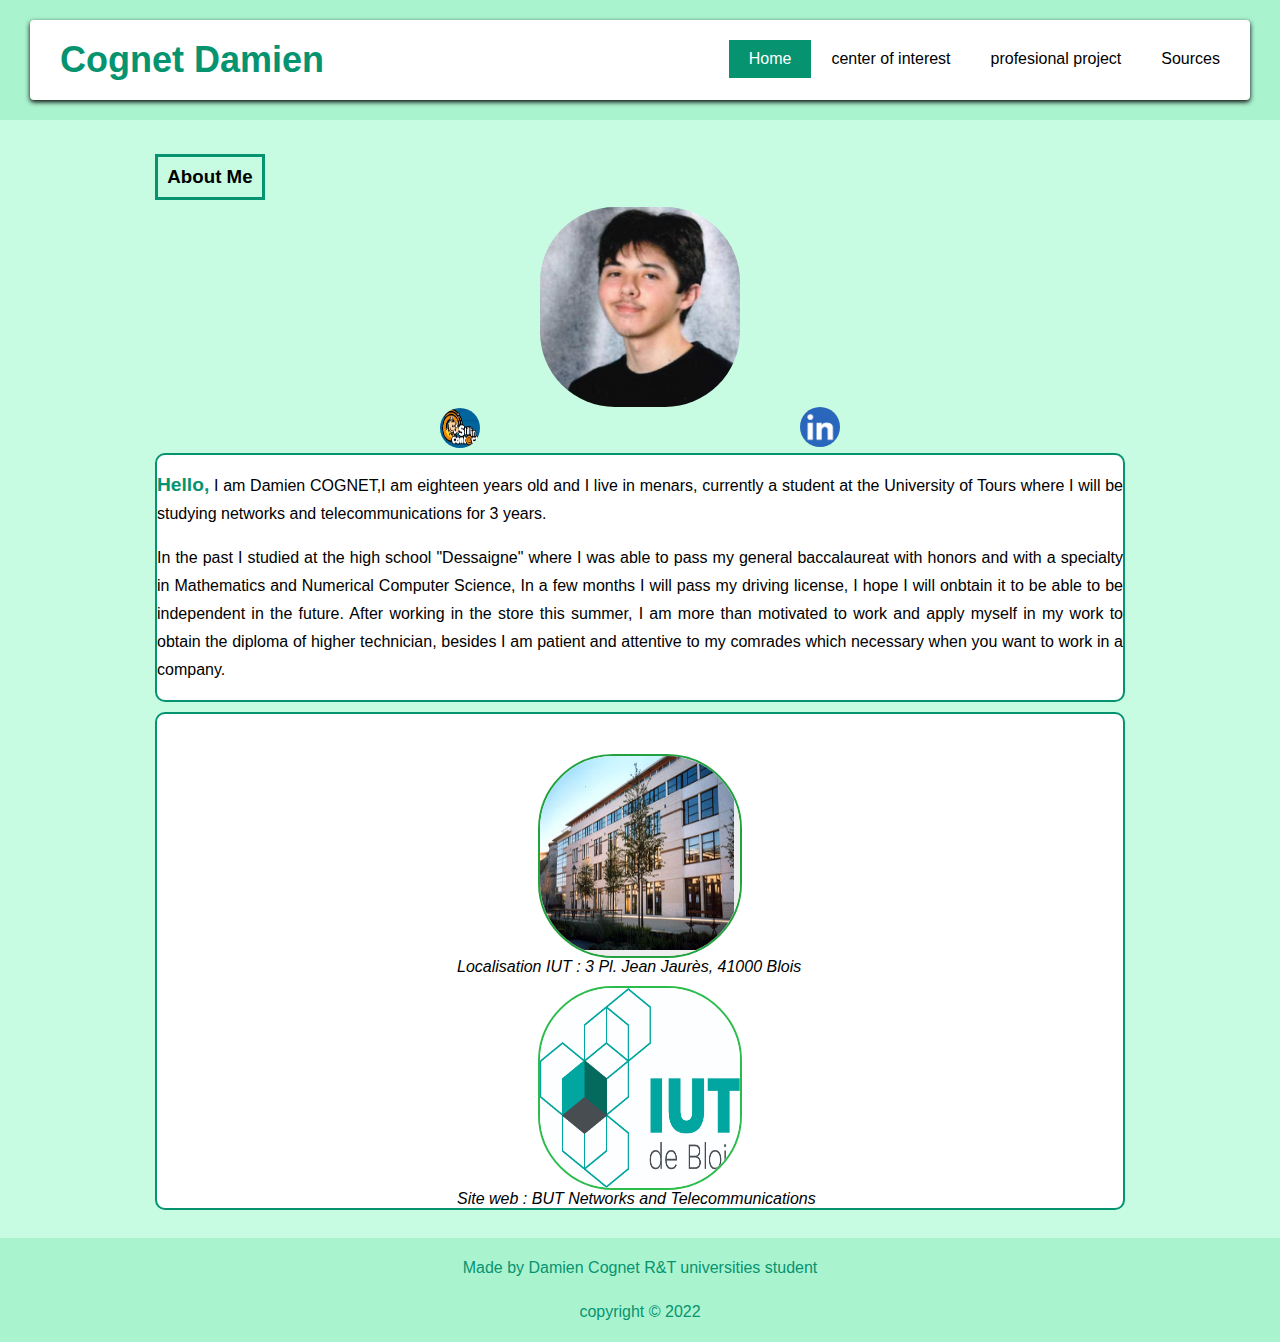
<file: sitehhh/index.html>
<!DOCTYPE html>
<html lang="en">
<head>
    <meta charset="UTF-8">
    <title>Mon site web Damien</title>
    <link rel="stylesheet" href="./css/style.css" type="text/css">
</head>
<body>
    <header>
        <a href="#" class="Nom">Cognet Damien</a>
        <nav>
            <ul>
                <li><a href="" class="active">Home</a></li>
                <li><a href="html/center.html">center of interest</a></li>
                <li><a href="html/pro.html">profesional project</a></li>
                <li><a href="html/source.html">Sources</a></li>
            </ul>
        </nav>
        <div class="clear"></div>
    </header>
    <div id="about" class="my-containers">
          <div class="section">
            <h3 class="text-center"><span class="sectionName">About Me</span></h3>
            <div class="moi">
              <img src="Images/photo.php" alt="photo of Amy Kotas" class="image-ronde">
              <a href="https://www.linkedin.com/in/damien-cognet-735659257/"><img class="link" src="Images/lnk2.png" title="My page LinkedIn"></a></br>
              <a href="https://www.stillincontact.com/membre.php?menu=accueil&identifiant=63769a954c4d4&cnx=1"><img class="link2" src="Images/tel.jpg" title="My page still in contact"></a></br>
            </div>
            <article>
              <p><strong>Hello,</strong> I am Damien COGNET,I am eighteen years old and I live in menars, currently a student at the University of Tours where I will be studying networks and telecommunications for 3 years.</p>
              <p>In the past I studied at the high school "Dessaigne" where I was able to pass my general baccalaureat with honors and with a specialty in Mathematics and Numerical Computer Science,
                In a few months I will pass my driving license, I hope I will onbtain it to be able to be independent in the future. After working in the store this summer, I am more than motivated to work and apply myself in my work to obtain the diploma of higher technician, besides I am patient and attentive to my comrades which necessary when you want to work in a company.
              </p>
            </article>
            <article>
              <img id="logoiut" src="Images/jaures.jpg">
              <a href="https://www.google.fr/maps/place/IUT+de+Blois+•+site+Jean+Jaurès/@47.5901974,1.3345278,17z/data=!3m1!4b1!4m5!3m4!1s0x47e4a81b51bfac85:0x59ec794bc418ff3b!8m2!3d47.5901974!4d1.3367218">Localisation IUT : 3 Pl. Jean Jaurès, 41000 Blois </a></br>
              <img id="iutblois" src="Images/logo_iut.jpg">
              <a href="https://iut-blois.univ-tours.fr/version-francaise/navigation/formations/dut-reseaux-et-telecommunications">Site web : BUT Networks and Telecommunications </a> 
            </article>
          </div> <!-- close section -->
      </div> <!-- close ABOUT -->
    <footer>
      <p>Made by Damien Cognet R&T universities student</p>
      <p>copyright © 2022</p>
    </footer>
    
</body>
</html>
</file>
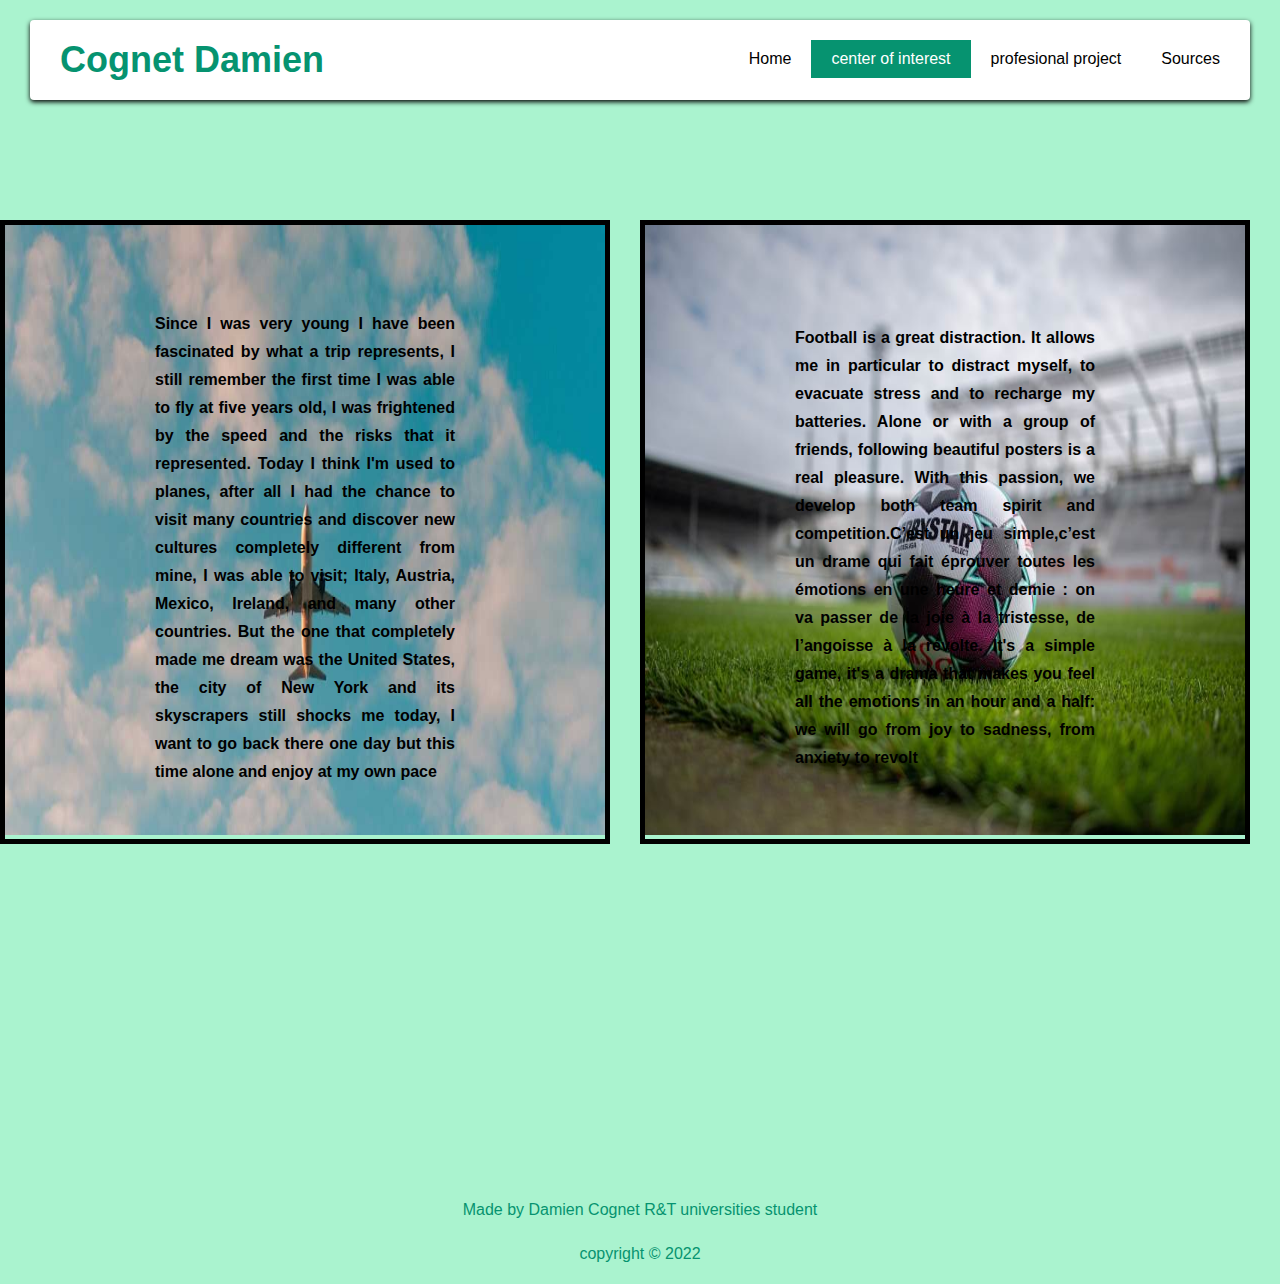
<file: sitehhh/html/center.html>
<!DOCTYPE html>
<html lang="en">
<head>
    <meta charset="UTF-8">
    <title>Mon site web Damien</title>
    <link rel="stylesheet" href="../css/style.css" type="text/css">
</head>
<body>
    <header>
        <a href="#" class="Nom">Cognet Damien</a>
        <nav>
            <ul>
                <li><a href="../index.html">Home</a></li>
                <li><a href="" class="active">center of interest</a></li>
                <li><a href="../html/pro.html">profesional project</a></li>
                <li><a href="../html/source.html">Sources</a></li>
            </ul>
        </nav>
        <div class="clear"></div>
    </header>

    <section class="wrapper">
            <aside id="as1">
                <div class="img1"><img src="../Images/voyage.png"  width="600" height="610" />
                    <p class="text-over">Since I was very young I have been fascinated by what a trip represents, I still remember the first time I was able to fly at five years old, I was frightened by the speed and the risks that it represented. Today I think I'm used to planes, after all I had the chance to visit many countries and discover new cultures completely different from mine, I was able to visit; Italy, Austria, Mexico, Ireland, and many other countries. But the one that completely made me dream was the United States, the city of New York and its skyscrapers still shocks me today, I want to go back there one day but this time alone and enjoy at my own pace</p>
                </div>
            </aside>
            <aside id="as2">
                <div class="img2"><img src="../Images/Football.jpg" width="600" height="610" />
                    <p class="text-over">Football is a great distraction. It allows me in particular to distract myself, to evacuate stress and to recharge my batteries. Alone or with a group of friends, following beautiful posters is a real pleasure. With this passion, we develop both team spirit and competition.C’est un jeu simple,c’est un drame qui fait éprouver toutes les émotions en une heure et demie : on va passer de la joie à la tristesse, de l’angoisse à la révolte. It's a simple game, it's a drama that makes you feel all the emotions in an hour and a half: we will go from joy to sadness, from anxiety to revolt</p>
                </div>
            </aside>
            <aside id="as3">
                <div class="img3"><img src="../Images/misique.webp "" width="600" height="610" />
                    <p class="text-over">In my opinion, music represents all that is most beautiful to know, to express, to discover and to listen to, . All these reasons mean that music has a big place in my life and it has been from a very young age. And in the most difficult and complex moments that I have been able to go through, music has freed me. When I spent months in deep depression over the loss of a loved one, She made me forget things were wrong and gave me hope.
                    </p>
                </div>
            </aside>
    </section>
    
    <footer>
        <p>Made by Damien Cognet R&T universities student</p>
        <p>copyright © 2022</p>
      </footer>
</body>
</div>
</html>
</file>
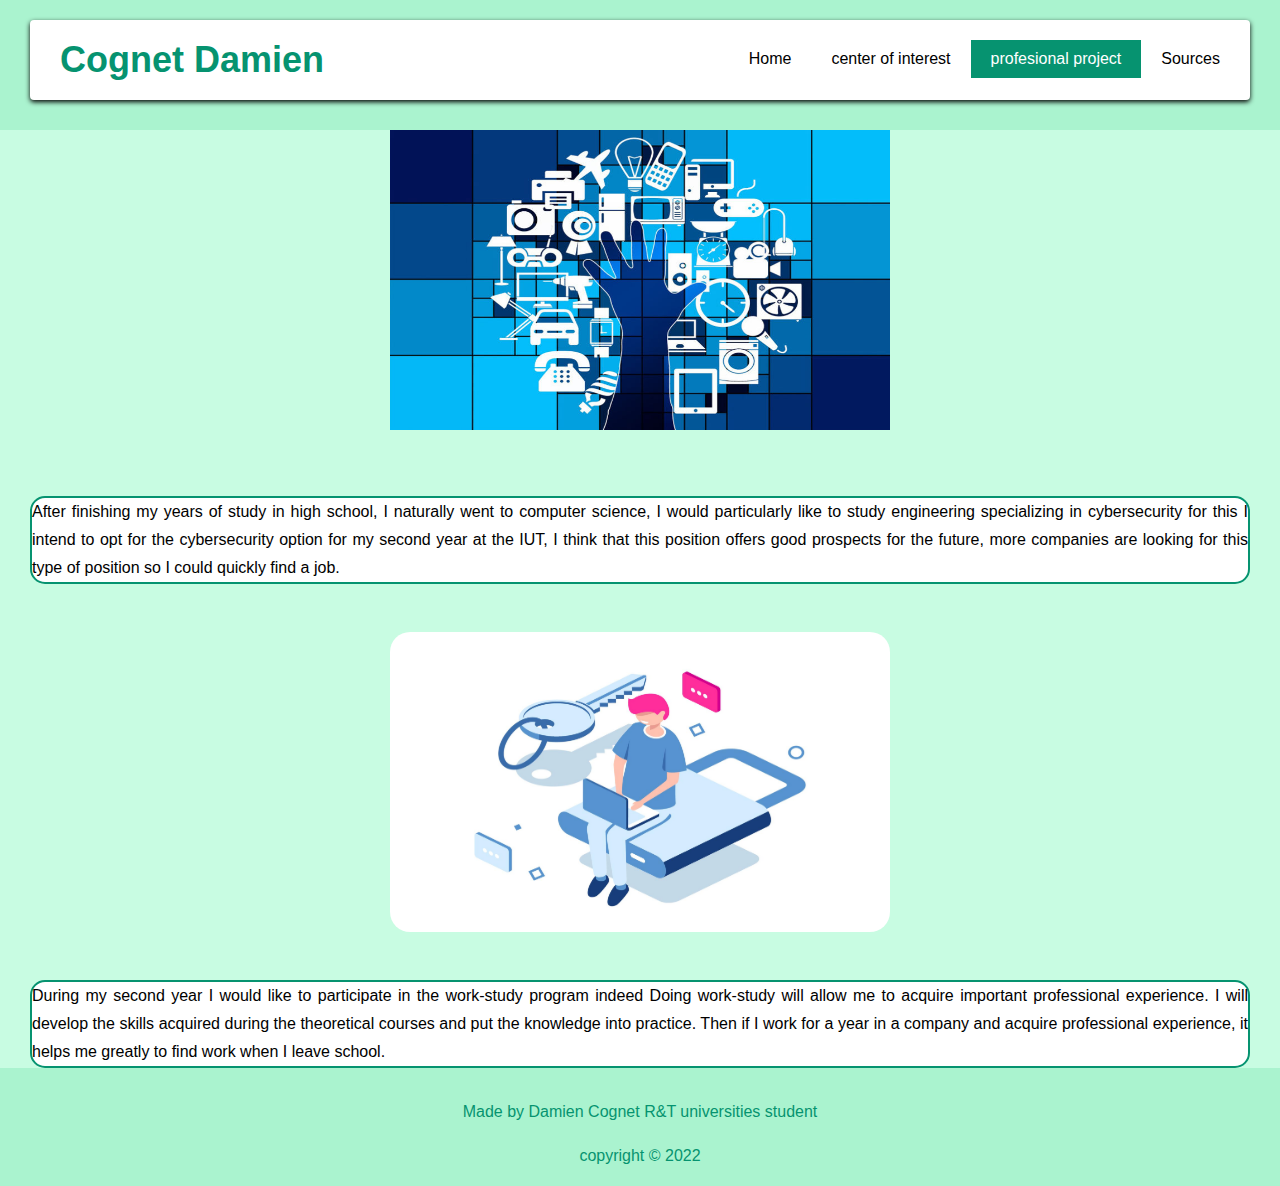
<file: sitehhh/html/pro.html>
<!DOCTYPE html>
<html lang="en">
<head>
    <meta charset="UTF-8">
    <title>Mon site web Damien</title>
    <link rel="stylesheet" href="../css/style.css" type="text/css">
</head>
<body>
    <header>
        <a href="#" class="Nom">Cognet Damien</a>
        <nav>
            <ul>
                <li><a href="../index.html" >Home</a></li>
                <li><a href="../html/center.html">center of interest</a></li>
                <li><a href=""class="active">profesional project</a></li>
                <li><a href="../html/source.html">Sources</a></li>
            </ul>
        </nav>
        <div class="clear"></div>
    </header>
        <aside id="as4">
            <img id="res" src="../Images/rt.jpg"></br></br>
             <p id="text"> After finishing my years of study in high school,
                 I naturally went to computer science, 
                 I would particularly like to study engineering specializing in cybersecurity for this 
                 I intend to opt for the cybersecurity option for my second year 
                 at the IUT, I think that this position offers good prospects for 
                 the future, more companies are looking for this type of position 
                 so I could quickly find a job.</p> </br>
             <img id="cyber" src="../Images/cyber.jpg"></br>
             <p id="text">
                During my second year I would like to participate in the work-study program indeed
Doing work-study will allow me to acquire important professional
 experience. I will develop the skills acquired during the
 theoretical courses and put the knowledge into practice. 
 Then if I work for a year in a company and acquire professional
  experience, it helps me greatly to find work when I leave school.
   
             </p>
        
        </aside>

    <footer>
        <p>Made by Damien Cognet R&T universities student</p>
        <p>copyright © 2022</p>
      </footer>

</body>
</html>
</file>
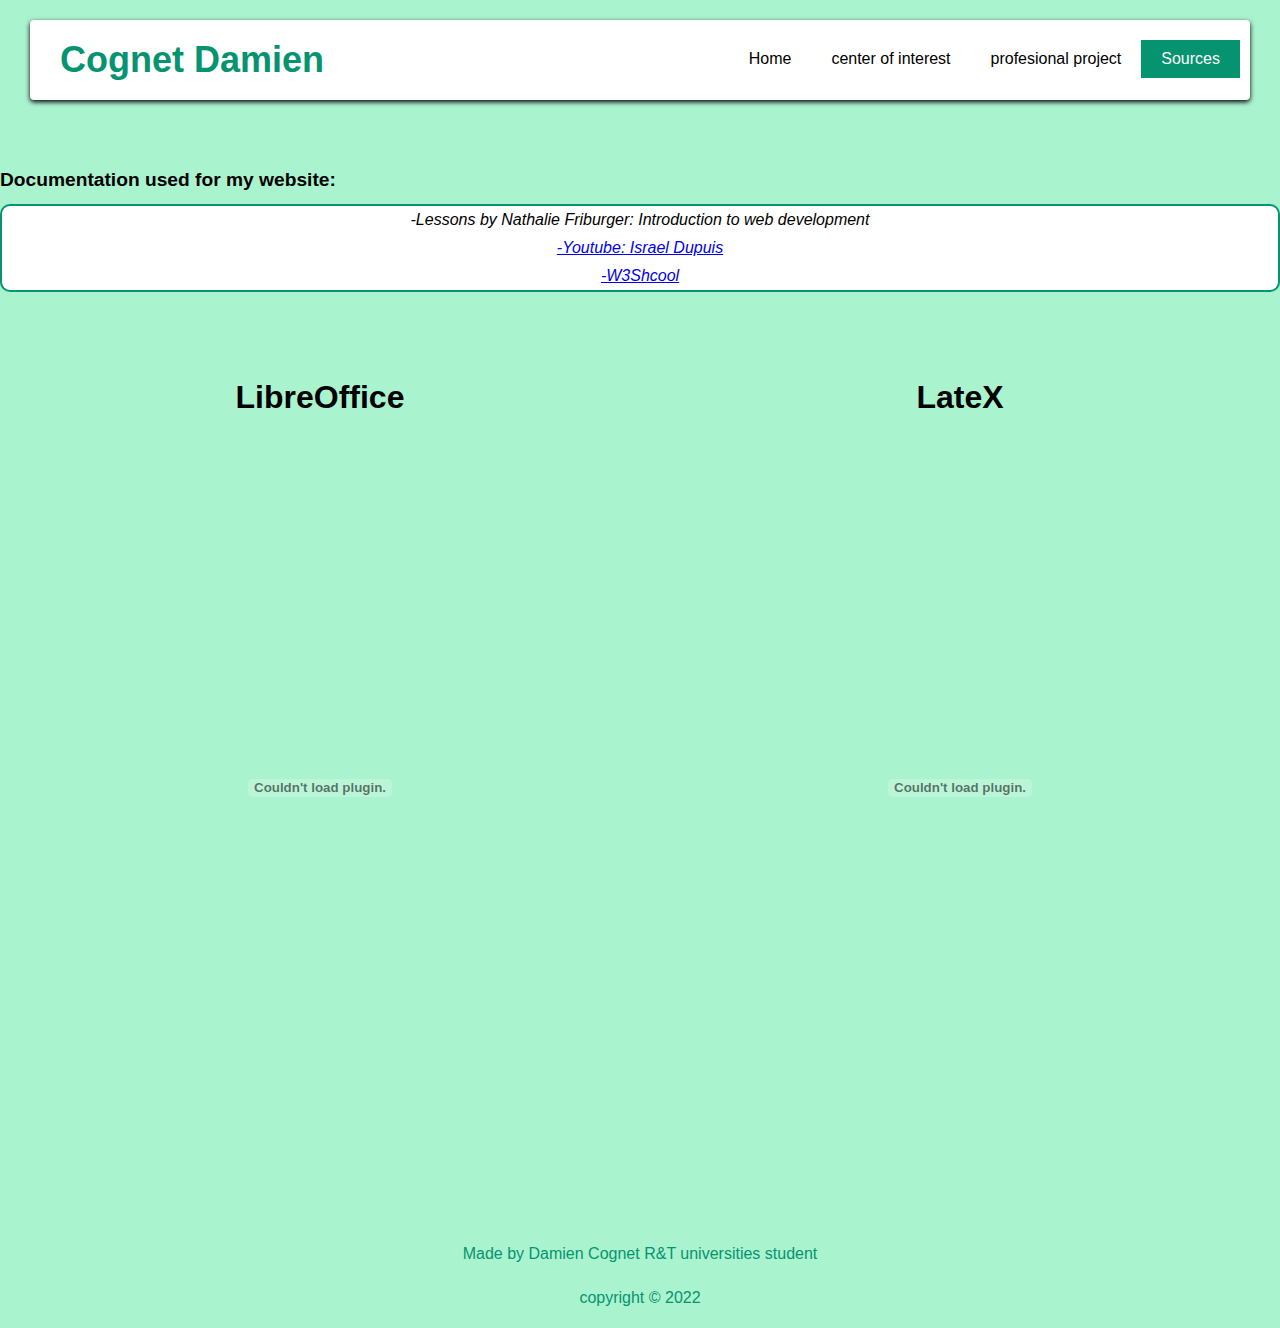
<file: sitehhh/html/source.html>
<!DOCTYPE html>
<html lang="en">
<head>
    <meta charset="UTF-8">
    <title>Mon site web Damien</title>
    <link rel="stylesheet" href="../css/style.css" type="text/css">
</head>
<body>
    <header>
        <a href="#" class="Nom">Cognet Damien</a>
        <div class="mean-toggle"></div>
        <nav>
            <div id="nav">
            <ul>
                <li><a href="../index.html" >Home</a></li>
                <li><a href="center.html">center of interest</a></li>
                <li><a href="pro.html">profesional project</a></li>
                <li><a href=""class="active">Sources</a></li>
            </ul>
        </div>
        </nav>
        <div class="clear"></div>
    </header>
    <br><br>
    <article3>
        <h1>Documentation used for my website:</h1>
        <p>-Lessons by Nathalie Friburger: Introduction to web development</a><br>
  
        <a href="https://www.youtube.com/playlist?list=PLIGvf-bEyZRVKWvL2KyuIeYoEqf7-14Sk" >-Youtube: Israel Dupuis</a><br>
  
        <a href="https://www.w3schools.com" >-W3Shcool</a><br>
        </p>
      </article3>
      <div class="sources">
        <section1>
        <h1>LibreOffice</h1>
        <embed id="libreoffice" src="../pdf/COGNET_Damien_B1.pdf" width="600px" height="700px"> 
    </section1>
    <section2>
        <h1>LateX</h1>
        <embed id="latex" src="../pdf/COGNET_DAMIEN_B.pdf"width="600px" height="700px">
    </section2>
    </div>
    <footer>
        <p>Made by Damien Cognet R&T universities student</p>
        <p>copyright © 2022</p>
    </footer>
</div>
</html>
</file>
<file: sitehhh/css/style.css>
html{
    background-color:rgb(170, 243, 207);
}

body
{
    margin: 0;
    padding: 0;
    font-family: 'Noto+Serif+SC',sans-serif;
}
header
{
    position: relative;
    max-width: 1200px;
    margin: 20px auto;
    padding: 10px;
    background: #ffffff;
    border-radius: 4px;
    box-shadow: 0 2px 5px rgb(0, 0, 0);
}
.Nom
{
    float:left;
    text-align: center;
    line-height: 60px;
    font-size: 36px;
    padding: 0 20px;
    color:#069370;
    font-weight: 700;
    text-decoration: none;
    
}
nav{
    grid-area: nav;
    float:right;
}
.clear
{
    clear: both;
}
strong{
    color: #069370;
    font-size: 120%;
}
nav ul
{
    margin: 0;
    padding: 0;
    display: flex;
}
nav ul li
{
    list-style: none;
}
nav ul li a
{
    display: block;
    margin: 10px 0;
    padding: 10px 20px;
    text-decoration: none;
    color: #000000;
}
nav ul li a.active,
nav ul li a:hover
{
    background: #069370;
    color: rgb(255, 255, 255);
    transition: 0.5s;
}

p {
    font-size: 16px;
    line-height: 1.75em;
    text-align: justify;
}
.section {
    max-width: 970px;  
    margin: auto;
  }
.sectionName {
    border: 3px solid #069370; /* sunflower lt */
    padding: 0.5em;
  }


.link {
    width : 40px;
    height : 40px;
    border: none;
    border-radius : 75px;
    position: absolute;
    left:800px;
    display:inline-block
}
.link2{
    width : 40px;
    height : 40px;
    border: none;
    border-radius : 75px;
    position: absolute;
    right:800px;
    top: 408px;
    display:inline-block
}

.my-containers {
    padding: 1.75em 2em;  
    background-color: #c8fce2;
  }

.image-ronde{
    width : 200px; height : 200px;
    border: none;
    border-radius : 75px;
    display: block;
    margin: auto;
  }


#logoiut {

    display: block;
    margin: auto;
    width : 200px; height : 200px;
    margin-top: 40px;
    border-radius : 75px;
    border: solid 2px rgba(30, 160, 58, 0.979);
    
    }

#iutblois {
    display: block;
    margin: auto;
    width : 200px; height : 200px;
    margin-top: 10px;
    border-radius : 75px;
    border: solid 2px rgba(40, 187, 72, 0.979);
}
article{
    border-radius: 10px;
    border: solid 2px #069370;
    margin-top: 10px;
    background-color: #ffffff;
}

article a{
        color: rgb(0, 0, 0);
        text-align: center;
        font-size: 100%;
        overflow: auto;
        text-decoration:none;
        font-style:italic;
        margin-left: 300px;
        
}
article a:hover{
    color: #069370;
    font-weight: bold;
    text-decoration: underline;
}
footer {
    grid-area: ft;
    background-color:rgb(170, 243, 207)
}
footer p{
    text-align: center;
    color: #069370;
}

.img1 {
    position: relative;
    width: 600px;
    border: 5px solid black;
  }
  .img2 {
    position: relative;
    width: 600px;
    border: 5px solid black;
  }
  .img3 {
    position: relative;
    width: 600px;
    border: 5px solid black;
  }

.text-over{
    position: absolute;
    left: 50%;
    top: 50%;
    transform: translate(-50%,-50%);
    font-weight: bold;
    color: #000000;
    animation: fadeOut 0.3s ease-out;
    animation-fill-mode: forwards;
}
.text-over:hover{
    animation: fadeIn 0.2s ease-in;
    animation-fill-mode: forwards;
    background-color: #bdbbbb;
}

@keyframes fadeOut {
    0% {opacity: 1;}
    100% {opacity: 0;}
}
@keyframes fadeIn {
    0% {opacity: 0;}
    100% {opacity: 1;}
}
.wrapper{

    display: grid;
    margin-top: 120px;
	grid-template-columns: 1fr 1fr 1fr;
	grid-template-rows: 900px;
	grid-column-gap: 30px;
	grid-row-gap: 30px;
    grid-template-areas: 
    "as1 as2 as3"
    ". . ."
    ". . .";
}

#text{
    text-align: justify;
    margin: 30px;
    border:solid 2px #069370;
    border-radius: 15px;
    background-color: #ffffff;
    text-align: justify;
    margin: 30px;



}

#cyber{
    display: block;
    margin-left: auto;
    margin-right: auto;
    width: 500px;
    height: 300px;
    background-color: rgba(255, 255, 255, 0.651);
    border-radius: 20px;

}

#res{
    width: 500px;
    height: 300px;
    margin-left: auto;
    margin-right: auto;
    margin-top: 30px;
    display: block;
    

}
#as4{
    background-color:#c8fce2;
}

section1 {
    grid-area: s1;
    text-align: center;
    margin-bottom: 5%;
    
}

section2 {
    grid-area: s2;
    text-align: center;
    margin-bottom: 5%;
}
article3 p{
    color: rgb(0, 0, 0);
        text-align: center;
        font-size: 100%;
        overflow: auto;
        text-decoration:none;
        font-style:italic;
        background-color: #ffffff;
        border-radius: 10px;
        border: solid 2px #069370;
        margin-top: 10px;
}
article3 h1{
    color: #000000;
    text-align: left;
    font-weight: bold;
    font-size: 120%;

}

.sources {
	grid-area: sec;
    display: grid;
    grid-template-columns: 1fr 1fr;
    grid-auto-rows: minmax(50px, auto);
    gap: 0px 0px;
    grid-auto-flow: row;
    grid-template-areas:
    ". ."
    "s1 s2"
    ". .";
}
@media only screen and (max-width: 1000px){
    .wrapper{
        display: grid;
        grid-template-columns: 1fr ;
        grid-auto-rows: 800px;
        grid-template-areas:
        "as1"
        "as2"
        "as3";
    }
.sources {
    grid-area: sec;
    display: grid;
    grid-template-columns: 1fr;
    grid-auto-rows: minmax(50px, auto);
    gap: 5px;
    grid-auto-flow: row;
    grid-template-areas:
    "."
    "s1"
    "s2"
    "."
    ".";
}
}
</file>
